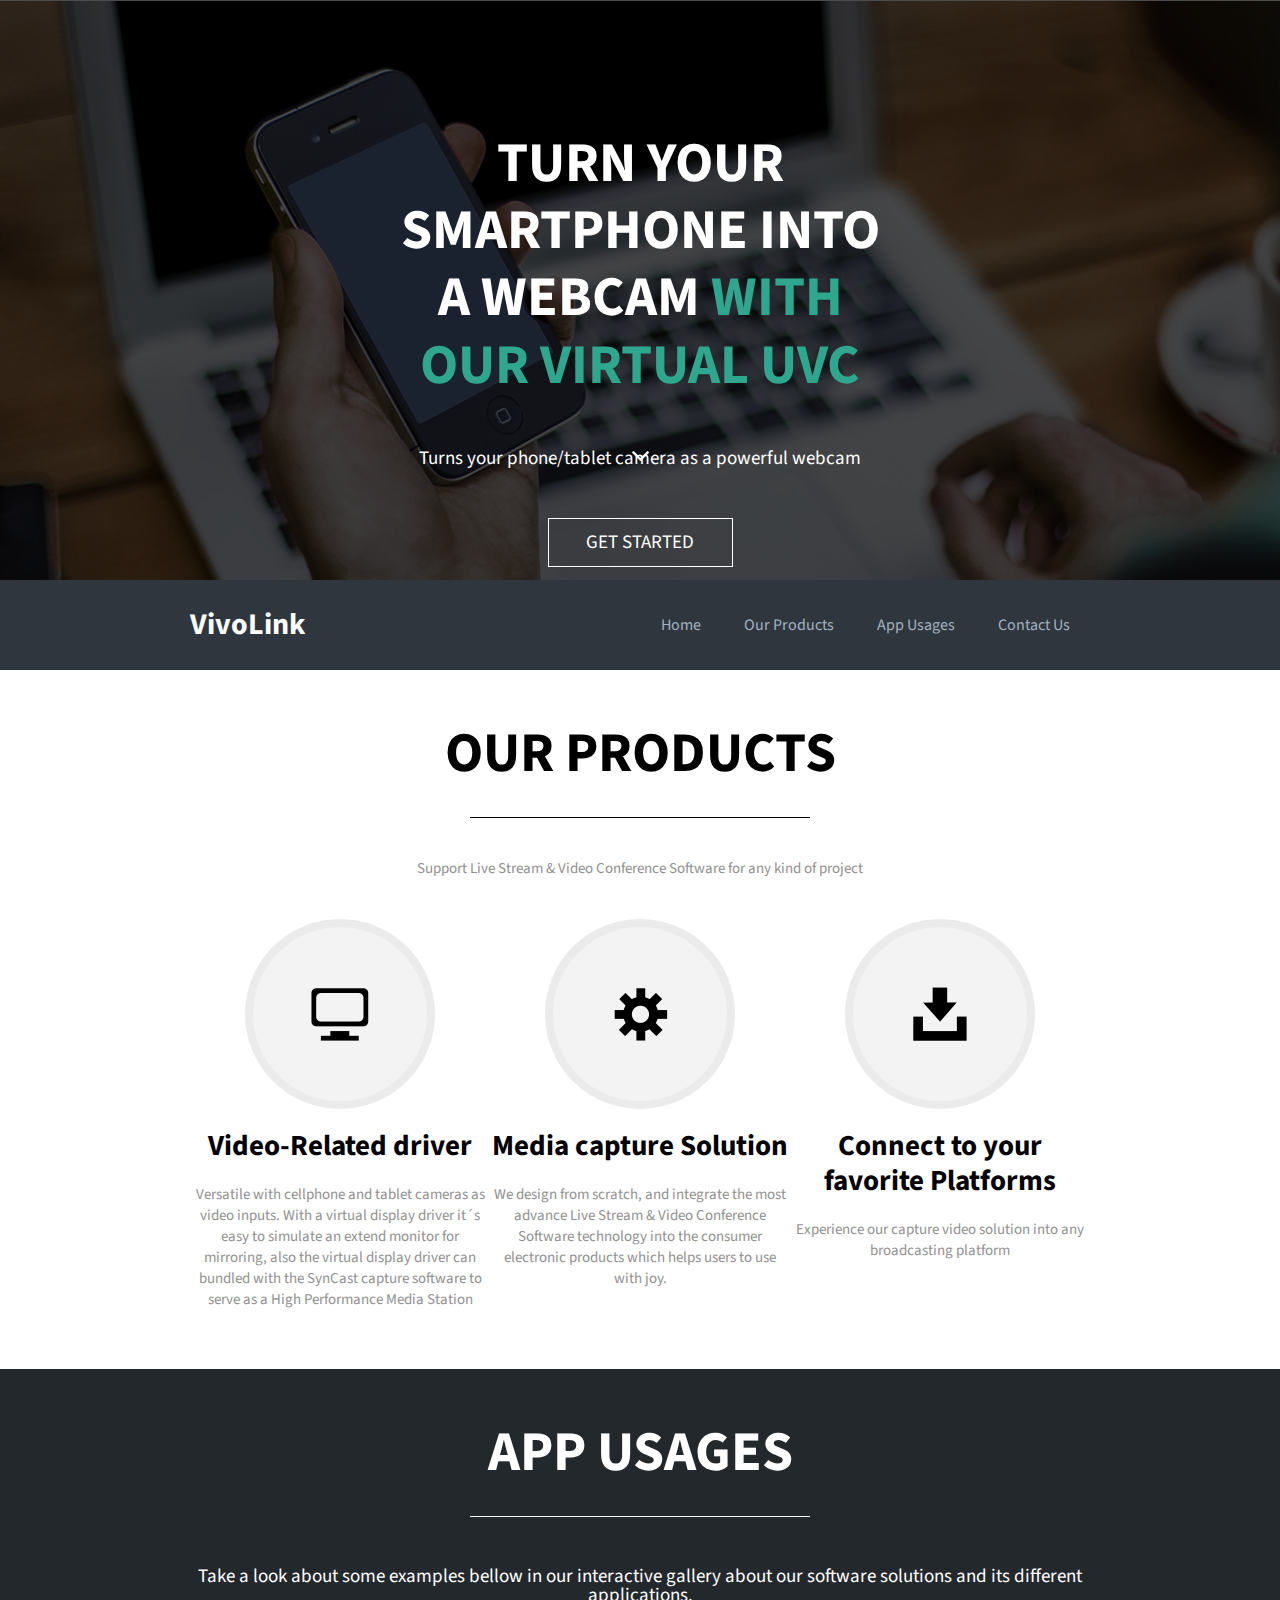
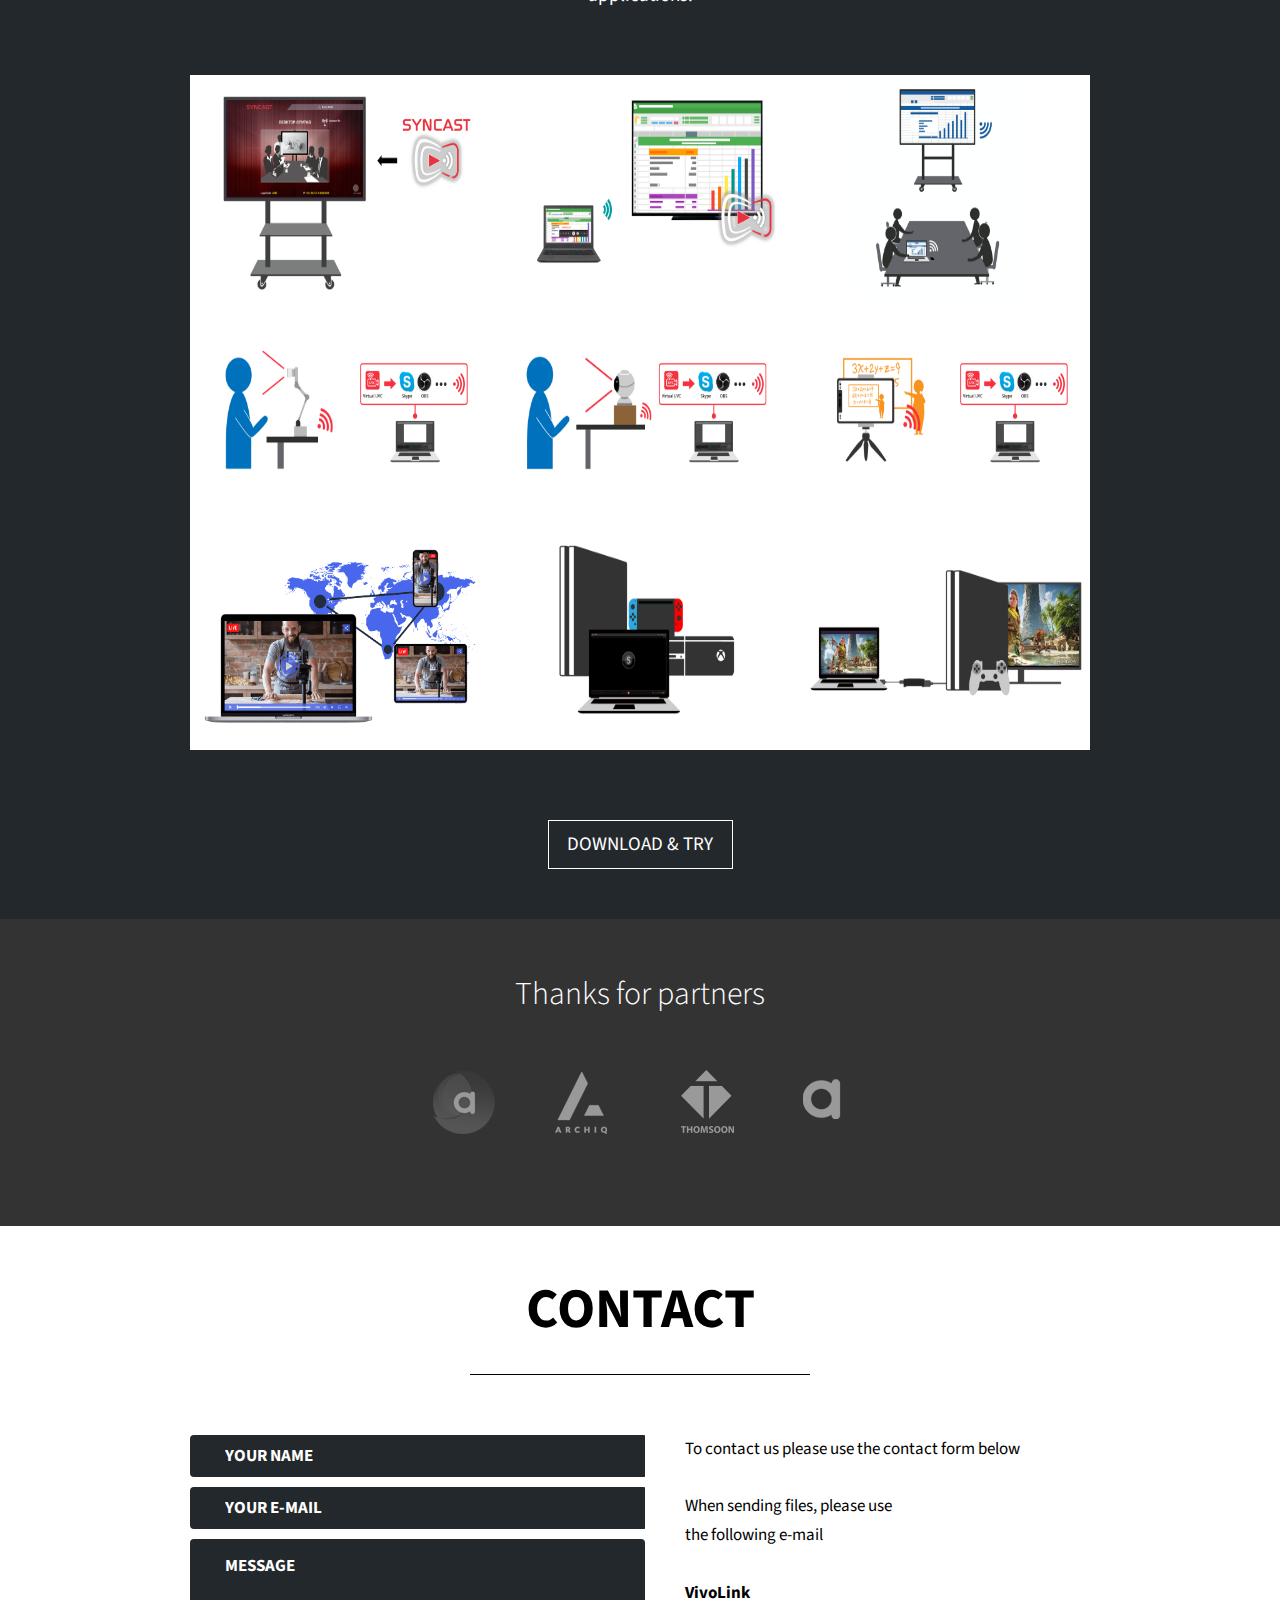
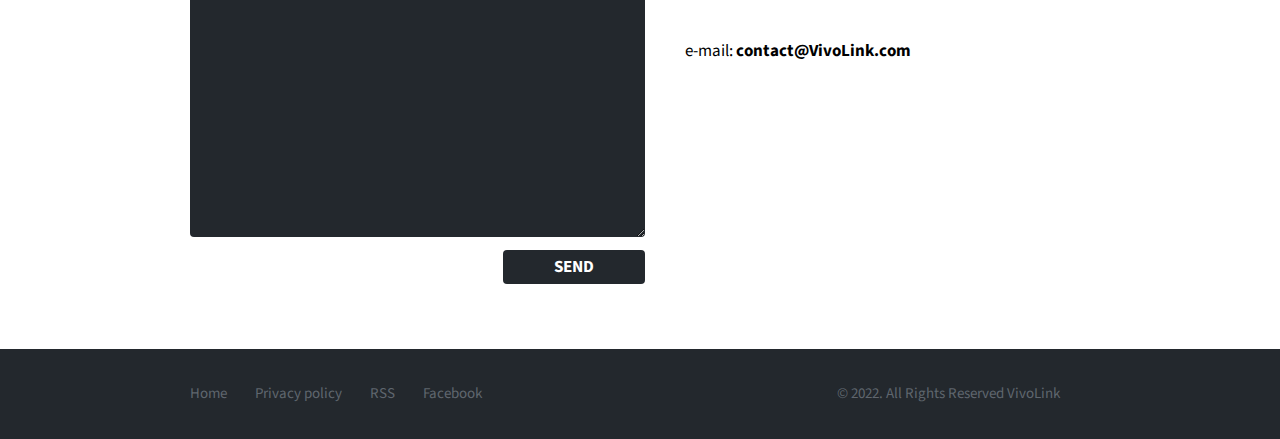
<file: index.html>
<!DOCTYPE html>
<html lang="en">

<head>
    <meta http-equiv="Content-Type" content="text/html; charset=utf-8">
    <meta name="viewport" content="width=device-width, initial-scale=1.0"> 

    <title>VivoLink</title>

		<meta name="description" content="Free download theme onepage, clean and modern responsive for all"/>
		<meta name="keywords" content="responsive, html5, onepage, themes, template, clean layout, free web"/>
		<meta name="author" content="Thomsoon.com"/>
		
		<link rel="shortcut icon" href="img/favicon.png"> 
		
		<link rel="stylesheet" type="text/css" href="css/reset.css" />
		<link rel="stylesheet" type="text/css" href="css/style.css" />
		<link rel="stylesheet" type="text/css" href="css/style-responsive.css" />				
		
</head>

<body>

<div class="container">


<!-- section start-page -->

  <section class="start-page parallax-background" id="home">
  
    <div class="opacity"></div>
      <div class="content">
        <div class="text">
        
          <h1>Turn your Smartphone into a webcam <span>with our Virtual UVC</span></h1>
          <p>Turns your phone/tablet camera as a powerful webcam</p>
          
          <a href="#about-us">
          <div class="read-more">Get Started</div></a>
          
        </div>
        <div class="arrow-down"></div>
      </div>
  
  </section>

  <!-- section menu mobile -->
  
  <section class="menu-media">
  
    <div class="menu-content">
    
      <div class="logo">VivoLink</div>
      
      <div class="icon"><a href="#"><img src="img/icons/menu-media.png"/></a></div>
    
    </div>
   
  </section>
  
    <ul class="menu-click">
        <a href="#home"><li href="#home">HOME</li></a>
        <a href="#about-us"><li href="#about-us">ABOUT US</li></a>
        <a href="#portfolio"><li href="#portfolio">PORTFOLIO</li></a>
        <a href="#contact"><li href="#contact">CONTACT</li></a>
        
    </ul>
   
   
  <!-- Desktop section menu -->
  
  <section class="menu">

    <div class="menu-content">
    
    <div class="logo">VivoLink</div>
    
      <ul id="menu">
        <li><a href="#home">Home</a></li>
        <li><a href="#about-us">Our Products</a></li>
        <li><a href="#portfolio">App Usages</a></li>
        <li><a href="#contact">Contact Us</a></li>
      </ul>
    </div>
  
  
  </section>


  <!-- section about us -->
  
  <section class="about-us" id="about-us">
  
    <h1>Our Products</h1>
    <hr/>
    <p class="title">Support Live Stream & Video Conference Software for any kind of project</p>
  
      <div class="column-one">
  
        <div class="circle-one"></div>
    
          <h2>Video-Related driver</h2>
          <p>Versatile with cellphone and tablet cameras as video inputs. With a virtual display driver it´s easy to simulate an extend monitor for mirroring, also the virtual display driver can bundled with the SynCast capture software to serve as a High Performance Media Station</p>
          <br>
      </div>
  
      <div class="column-two">
  
        <div class="circle-two"></div>
    
          <h2>Media capture Solution</h2>
          <p>We design from scratch, and integrate the most advance Live Stream & Video Conference Software technology into the consumer electronic products which helps users to use with joy.</p>
          <br>
      </div>
  
  
      <div class="column-three">
       
        <div class="circle-three"></div>
    
        <h2>Connect to your favorite Platforms</h2>
        <p>Experience our capture video solution into any broadcasting platform 
        </p>
        <br>
        <br>
        <br>
    </div>  
    <br>
        <br>
  </section>
  <br>
  <br>
  <div class="clear"></div>  
  <br>
  <br>
  <!-- portoflio-->

  <section class="portfolio" id="portfolio">


    <div class="portfolio-margin">
    
      <h1>App Usages</h1>
      <hr/> 
      <p class="title">Take a look about some examples bellow in our interactive gallery about our software solutions and its different applications.</p>
    
    <!-- 1 item portoflio-->
    
        <ul class="grid">
        
          <li> <img src="img/app/Syncast.png" alt="Portfolio item" />
                <div class="text">
                  <p>Syncast</p>
                  <p class="description">Usage Scenario 1.</p>   
              </div>
            
          </li>
          
          <!-- 2 item portoflio-->
          
          <li>
            <a href="#">
              <img src="img/app/Syncast1.png" alt="Portfolio item" />
                <div class="text">
                  <p>Syncast</p>
                  <p class="description">Usage Scenario 2</p>               
              </div>
            </a>
          </li>      

          <!-- 3 item portoflio-->
          
          <li>
            <a href="#">
              <img src="img/app/Syncast3.png" alt="Portfolio item" />
                <div class="text">
                  <p>Syncast</p> 
                  <p class="description">Usage Scenario 3</p>           
              </div>
            </a>
          </li>      


          <!-- 4 item portoflio-->
          
          <li>
            <a href="#">
              <img src="img/app/Doc cam.png" alt="Portfolio item" />
                <div class="text">
                  <p>Doc Camera</p> 
                  <p class="description">Usage Scenario</p>           
              </div>
            </a>
          </li>    

          <!-- 5 item portoflio-->
          
          <li>
            <a href="#">
              <img src="img/app/ip cam.png" alt="Portfolio item" />
                <div class="text">
                  <p>IP Camera</p> 
                  <p class="description">Usage Scenario</p>           
              </div>
            </a>
          </li>    
          

          <!-- 6 item portoflio-->
          
          <li>
            <a href="#">
              <img src="img/app/smartphone.png" alt="Portfolio item" />
                <div class="text">
                  <p>Smartphone Camera</p> 
                  <p class="description">Usage Scenario</p>           
              </div>
            </a>
          </li>         
           
         <!-- 7 item portoflio-->
          
          <li>
            <a href="#">
              <img src="img/app/aa1.png" alt="Portfolio item" />
                <div class="text">
                  <p>Smartphone & Tablets</p> 
                  <p class="description">Usage Scenario</p>           
              </div>
            </a>
          </li>    
          
          <!-- 8 item portoflio-->
          
          <li>
            <a href="#">
              <img src="img/app/Synrecorder.png" alt="Portfolio item" />
                <div class="text">
                  <p>Synrecorder</p> 
                  <p class="description">Usage Scenario 1</p>           
              </div>
            </a>
          </li>          
          
          <!-- 9 item portoflio-->
          
          <li>
            <a href="#">
              <img src="img/app/Synrecorder1.png" alt="Portfolio item" />
                <div class="text">
                  <p>Synrecorder</p> 
                  <p class="description">Usage Scenario 2</p>           
              </div>
            </a>
          </li>          

          
        </ul>  
   
   <a href="#"><div class="read-more">Download & Try</div></a>
   
   </div>   
         
   </section>

  
   <div class="clear"></div>  
  
  
  
  
    <!-- partners-->

    <section class="partners parallax-background-partners" id="partners">
    
    <div class="opacity"></div>
    
      <div class="content">
      
        <h2>Thanks for partners</h2>
        
            <div class="logo">
          
                <a href="#"><img src="img/logos/alex1.png"></a>
                <a href="#"><img src="img/logos/archiq.png"></a>
                <a href="#"><img src="img/logos/thomsoon.png"></a>
                <a href="#"><img src="img/logos/alex2.png"></a>
              
            </div>
      
      </div>

    </section>


    <!-- Contact-->

    <section class="contact" id="contact">
        <h1>Contact</h1>
        <hr/>       
      
        <div class="content">
          
          <div class="form">
          
            <form action="#" method="post" enctype="text/plain">
          
            <input name="your-name" id="your-name" value="YOUR NAME" />
            <input name="your-email" id="your-email" value="YOUR E-MAIL" />
          
            <textarea id="message" name="message" >MESSAGE</textarea>
 
            <a href="#">
              <div class="button">
                <span>SEND</span>
              </div>
            </a> 
 
            </form>
          
          </div>
          
          
          <div class="contact-text">
          
          To contact us please use the contact form below<br/><br/>

          When sending files, please use<br/>
          the following e-mail<br/><br/>

          <strong>VivoLink</strong><br/><br/>

          e-mail: <strong>contact@VivoLink.com</strong>
          
          </div>
        
        
        </div>
      
    </section>


    <section class="footer">
    
      <div class="margin">
      
        <div class="menu-footer">
        
        <a href="#home">Home</a>
        <a href="#">Privacy policy</a>
        <a href="#">RSS</a>
        <a href="#">Facebook</a>
        
        </div>
        
          <div class="copyright">© 2022. All Rights Reserved VivoLink</div>        

      </div>
    
    
    </section>    
    

</div>



	<!-- Scripts -->
	
	<script type="text/javascript" src="http://ajax.googleapis.com/ajax/libs/jquery/1.10.2/jquery.min.js"></script> <!-- jQuery -->
	<script src="js/jquery.parallax.js"></script> <!-- jQuery Parallax -->
	<script src="js/jquery.nicescroll.js"></script> <!-- jQuery NiceScroll -->
	<script src="js/jquery.sticky.js"></script> <!-- jQuery Stick Menu -->
	<script src="js/script.js"></script> <!-- All script -->

</body>

</html>
</file>
<file: css/style.css>
/* Font Google - strong reaload time */
@import url(http://fonts.googleapis.com/css?family=Source+Sans+Pro:400,200,300,700,900&subset=latin,latin-ext);


/*
 * Theme Name: Onepage
 * Author: Thomsoon
 * Created: 15/02/2014
 */

html, body{
  font-family: 'Source Sans Pro', sans-serif;
  font-size:15px;
  -webkit-font-smoothing: subpixel-antialiased!important;
  color:black;
  font-weight:400;
  height:100%;
}

a{
  text-decoration:none;
  outline:none;
}

h1{
  font-size:56px;
  color:white;
  font-weight:bold;
  text-transform:uppercase;
  line-height:1.2;
}

p{
  font-size:19px;
  color:white;
  margin-top:50px;
}


h1 span{
  color:#2fa68e;
}


::selection {
  background: #fff;
  color:#2fa68e;
}

::-moz-selection {
  background: #fff;
  color:#2fa68e;
}


.container{
  position:absolute;
  width:100%;
  height:100%;
}






/* Start page */

.start-page{
  position:relative;
  width:100%;
  height:580px;
  background:url('../img/background/start-page.jpg') 0px 0px fixed;
}

.start-page .opacity{
  position:absolute;
  width:100%;
  height:580px;
  background:rgba(0,0,0,0.7);
}


.start-page .content{
  position:relative;
  width:900px;
  margin:0 auto;
  height:580px;
}

.start-page .content .text{
  position:absolute;
  text-align:center;
  margin:auto;
  top:0; 
  left:0; 
  bottom:0; 
  right:0;
  width:500px;
  height:320px;
}

.start-page .content .text{
  position:absolute;
  text-align:center;
  margin:auto;
  top:0; 
  left:0; 
  bottom:0; 
  right:0;
  width:500px;
  height:320px;
}

.start-page .content .text .read-more{
  width:183px;
  height:47px;
  margin:50px auto;
  line-height:47px;
  border:1px solid white;
  text-transform:uppercase;
  color:white;
  cursor:pointer;
  font-size:19px;
  background:none;
  -webkit-transition: all 0.2s ease-in;
	-moz-transition: all 0.2s ease-in;
	-ms-transition: all 0.2s ease-in;
	-o-transition: all 0.2s ease-in;
	transition: all 0.2s ease-in;
}

.start-page .content .text .read-more:hover{
  color:black;
  background:white;
}

.start-page .content .arrow-down{
  position: absolute;
  bottom: 110px;
  left: 50%;
  margin-left: -10px;
  width: 21px;
  height: 29px;
  background: url(../img/arrow-down.png) no-repeat center center;
  display: block;
  -webkit-animation: bounce-fade 1.2s infinite; /* Safari 4+ */
  -moz-animation:    bounce-fade 1.2s infinite; /* Fx 5+ */
  -o-animation:      bounce-fade 1.2s infinite; /* Opera 12+ */
   animation:        bounce-fade 1.2s infinite; /* IE 10+ */
}


@-webkit-keyframes bounce-fade {
    0%   { opacity: 0; bottom: 70px; }
    100% { opacity: 1; bottom: 35px; }
}
@-moz-keyframes bounce-fade {
    0%   { opacity: 0; bottom: 70px; }
    100% { opacity: 1; bottom: 35px; }
}
@-o-keyframes bounce-fade {
    0%   { opacity: 0; bottom:70px; }
    100% { opacity: 1; bottom: 35px; }
}
@keyframes bounce-fade {
    0%   { opacity: 0; bottom: 70px; }
    100% { opacity: 1; bottom: 35px; }
}


/* Menu mobile */

.menu-media{
  position:relative;
  width:100%;
  height:90px;
  background:#2f363e;
  z-index:1000;
  display:none;
}

.menu-media .menu-content{
  width:280px;
  position:relative;
  margin:0 auto;
}

.menu-media .menu-content .logo {
   color:white;
   font-weight:700;
   font-size:30px;
   width:200px;
   line-height:90px;
   float:left;
   list-style: none;
}

.menu-media .menu-content .icon{

  width:41px;
  height:23px;
  float:right;
  line-height:100px;

}


/* Menu */

.menu{
  position:relative;
  width:100%;
  height:90px;
  background:#2f363e;
  z-index:1000;
}

.menu-content{
  width:900px;
  position:relative;
  margin:0 auto;
}

.menu-content .logo {
   color:white;
   background:#2f363e;
   font-weight:700;
   font-size:30px;
   width:300px;
   line-height:90px;
   float:left;
   list-style: none;
 }


.menu-click{
  display:none;
}


.menu-click li {
  position:relative;
  width:100%;
  height:70px;
  color:white;
  font-size:29px;
  text-align:center;
  line-height:70px;
  background:#2fa68e;
  z-index:1000;
  border-bottom:1px solid #1a7966;
  -webkit-transition: all 0.2s ease-in;
	-moz-transition: all 0.2s ease-in;
	-ms-transition: all 0.2s ease-in;
	-o-transition: all 0.2s ease-in;
	transition: all 0.2s ease-in;
 }

.menu-click li:hover {
  color:#2f363e;
 }

.menu-content ul{

  width:500px;
  left:50%;
  float:right;
  text-align:right;
  list-style:none;
}

.menu-content li{
   display:inline-block;
   position:relative;
}

.menu-content li a{
  color:#a3b2c0;
  font-size:16px;
  display: block;
  padding: 0 20px 0 20px;
  line-height:90px;
  -webkit-transition: all 0.2s ease-in;
	-moz-transition: all 0.2s ease-in;
	-ms-transition: all 0.2s ease-in;
	-o-transition: all 0.2s ease-in;
	transition: all 0.2s ease-in;
}

.menu-content li.active a{
  background-color:#131a21;
}

.menu-content li a:hover{
  color:white;
}


/* About us */

.about-us{
  position:relative;
  width:900px;
  margin:0 auto;
  margin-bottom:10px;

}

.about-us h1{
  font-size:56px;
  color:black;
  text-align:center;
  margin-top:50px;
  font-weight:bold;
  text-transform:uppercase;
  line-height:1.2;

}

.about-us hr{
  color: black;
  margin-top:30px;
  background-color: black;
  height: 1px;
  width:340px;
  border:0;

}

.about-us p.title{
  color: #919191;
  margin-top:40px;
  width:100%;
  font-size:15px;
  text-align:center;
}

.about-us h2{
  text-align:center;
  margin-top:20px;
  font-size:29px;
  color:black;
  line-height:1.2;
  width:100%;
  position:relative;
  font-weight:bold;
}

.about-us p{
  text-align:center;
  margin-top:20px;
  font-size:15px;
  width:100%;
  color:#919191;
  line-height:1.4;
  position:relative;
  font-weight:400;
}

.about-us .column-one{
  margin-top:40px;
  width:300px;
  float:left;
  margin-bottom:70px;
  height:350px;
}

.about-us .column-one .circle-one{
  height: 174px;
  position:relative;
  margin:0 auto;
  border:8px solid #ebebeb;
  background: url(../img/icons/responsive.png) #f3f3f3 no-repeat center center;
  -moz-border-radius:174px;
  -webkit-border-radius:174px;
  border-radius: 174px;
  width: 174px;
  cursor:pointer;
    -webkit-transition: all 0.2s ease-in;
	-moz-transition: all 0.2s ease-in;
	-ms-transition: all 0.2s ease-in;
	-o-transition: all 0.2s ease-in;
	transition: all 0.2s ease-in;
}

.about-us .column-one .circle-one:hover{
  background: url(../img/icons/responsive.png) #2fa68e no-repeat center center;

}

.about-us .column-two{
  margin-top:40px;
  width:300px;
  float:left;
  margin-bottom:70px;
  height:350px;
}

.about-us .column-two .circle-two{
  height: 174px;
  position:relative;
  margin:0 auto;
  border:8px solid #ebebeb;
  background: url(../img/icons/minimalist.png) #f3f3f3 no-repeat center center;
  -moz-border-radius:174px;
  -webkit-border-radius:174px;
  border-radius: 174px;
  width: 174px;
    cursor:pointer;
    -webkit-transition: all 0.2s ease-in;
	-moz-transition: all 0.2s ease-in;
	-ms-transition: all 0.2s ease-in;
	-o-transition: all 0.2s ease-in;
	transition: all 0.2s ease-in;
}

.about-us .column-two .circle-two:hover{
  background: url(../img/icons/minimalist.png) #2fa68e no-repeat center center;
}


.about-us .column-three{ 
  margin-top:40px;
  width:300px;
  float:left;
  margin-bottom:70px;
  height:350px;
}

.about-us .column-three .circle-three{ 
  height: 174px;
  position:relative;
  margin:0 auto;
  border:8px solid #ebebeb;
  background: url(../img/icons/free.png) #f3f3f3 no-repeat center center;
  -moz-border-radius:174px;
  -webkit-border-radius:174px;
  border-radius: 174px;
  width: 174px;
  cursor:pointer;
  -webkit-transition: all 0.2s ease-in;
	-moz-transition: all 0.2s ease-in;
	-ms-transition: all 0.2s ease-in;
	-o-transition: all 0.2s ease-in;
	transition: all 0.2s ease-in;
}

.about-us .column-three .circle-three:hover{ 
  background: url(../img/icons/free.png) #2fa68e no-repeat center center;
}



/* Portfolio */


.portfolio{
  position:relative;
  width:100%;
  background:#23282d;
  text-align:center;

}

.portfolio .portfolio-margin{
  position:relative;
  width:900px;
  overflow:hidden;
  margin:0 auto;
}

.portfolio .portfolio-margin .read-more{
  width:183px;
  height:47px;
  position:relative;
  margin:50px auto;
  line-height:47px;
  border:1px solid white;
  text-transform:uppercase;
  text-align:center;
  color:white;
  cursor:pointer;
  font-size:19px;
  background:none;
  -webkit-transition: all 0.2s ease-in;
	-moz-transition: all 0.2s ease-in;
	-ms-transition: all 0.2s ease-in;
	-o-transition: all 0.2s ease-in;
	transition: all 0.2s ease-in;
}

.portfolio .portfolio-margin .read-more:hover{
  color:black;
  background:white;
}

.portfolio .portfolio-margin h1{
  font-size:56px;
  color:white;
  padding-top:50px;
  text-align:center;
  font-weight:bold;
  text-transform:uppercase;
  line-height:1.2;

}

.portfolio .portfolio-margin hr{
  color: black;
  margin-top:30px;
  background-color: white;
  height: 1px;
  width:340px;
  border:0;
}

/* Portfolio grid */

.grid{
  margin-top:70px;
  width:100%;
  position:relative;
  margin-bottom:70px;
  overflow:hidden;
}

.grid li{
  width:300px;
  height:225px;
  float: left;
  position: relative;
  overflow: auto;
}

.grid img{
  width: 100%;
  height: 225px;
  float: left;
  position: relative;
}

.grid .text {
  position: absolute;
  width: 300px;
  height: 225px;
  background: #2fa68e;
  z-index: 2;
  opacity:0;
}

.grid p {
  font-size: 29px;
  text-align:center;
  margin-top:80px;
  font-weight: bold;
  color: #FFF;
}

.grid p.description {
  font-size: 15px;
  width:300px;
  margin-top:20px;
  text-align:center;
  font-weight: 400;
  color: #FFF;
}

.clear { 
    clear:both; 
}

/* Partners */

.partners{
  position:relative;
  width:100%;
  height:307px;
  background:url('../img/background/partners.jpg') 0px 0px fixed;
}

.partners .opacity{
  position:absolute;
  width:100%;
  height:307px;
  background:rgba(0,0,0,0.8);
}

.partners .content{
  position:absolute;
  width:900px;
  height:190px;
  margin:auto;
  top:0;
  bottom:0;
  left:0;
  right:0;
}

.partners h2{
  color:white;
  font-size:32px;
  font-weight:300;
  text-align:center;
}

.partners .logo{
  position:relative;
  width:900px;
  overflow:hidden;
  margin-top:50px;
  text-align:center;
}

.partners .logo img{
  opacity:0.5;
  -webkit-transition: all 0.2s ease-in;
	-moz-transition: all 0.2s ease-in;
	-ms-transition: all 0.2s ease-in;
	-o-transition: all 0.2s ease-in;
	transition: all 0.2s ease-in;
}

.partners .logo img:hover{
  opacity:1;
}

/* Contact */

.contact{
  position:relative;
  width:900px;
  margin: 0 auto;  
  
}

.contact h1{
  font-size:56px;
  color:black;
  padding-top:50px;
  text-align:center;
  font-weight:bold;
  text-transform:uppercase;
  line-height:1.2;

}

.contact hr{
  margin-top:30px;
  background-color: black;
  height: 1px;
  width:340px;
  border:0;
}


.contact .content{
  position:relative;
  width:900px;
  overflow:hidden;
  margin: 60px 0 65px 0;  
  
}

.contact .content .form{
  width:455px;
  overflow:hidden;
  height:auto;
  float:left;
 
}

.contact .content .contact-text{
  width:405px;
  overflow:hidden;
  height:auto;
  float:left;
  padding-left:40px;
  color:black;
  font-size:17px;
  line-height:1.7;
}

strong{
  font-weight:700;

}

input{

  width:420px;
  height:40px;
  background:#23282d;
  border:0;
  color:white;
  font-weight:bold;
  line-height:40px;
  padding-left:35px;
  -moz-border-radius:4px;
  -webkit-border-radius:4px;
  border-radius: 4px;
  font-family: 'Source Sans Pro', sans-serif;
  font-size:17px;
  margin-bottom:10px;
}

textarea{

  width:420px;
  height:283px;
  background:#23282d;
  border:0;
  color:white;
  font-weight:bold;
  padding:15px 0 0 35px;
  -moz-border-radius:4px;
  -webkit-border-radius:4px;
  border-radius: 4px;
  font-family: 'Source Sans Pro', sans-serif;
  font-size:17px;
  margin-bottom:10px;
}

.contact .content .form .button{
  width:142px;
  height:34px;
  float:right;
  margin:0;
  background:#23282d;
  border:0;
  -moz-border-radius:4px;
  -webkit-border-radius:4px;
  border-radius: 4px;
    -webkit-transition: all 0.2s ease-in;
	-moz-transition: all 0.2s ease-in;
	-ms-transition: all 0.2s ease-in;
	-o-transition: all 0.2s ease-in;
	transition: all 0.2s ease-in;
}

.contact .content .form a .button{
  text-align:center;
  color:white;
  font-weight:bold;
  line-height:34px;
  font-size:17px;
}

.contact .content .form .button:hover{
  color:white;
  background:#2fa68e;
}

/* Footer */


.footer{
  position:relative;
  width:100%;
  height:90px;
  background:#23282d;

}

.footer .margin{
  position:relative;
  width:900px;
  margin:0 auto;
  height:90px;
}

.footer .margin .menu-footer{
  width:450px;
  margin:0 auto;
  float:left;
}


.footer .margin .menu-footer a{
  line-height:90px;
  padding-right:25px;
  color:#5f666e;
  -webkit-transition: all 0.2s ease-in;
	-moz-transition: all 0.2s ease-in;
	-ms-transition: all 0.2s ease-in;
	-o-transition: all 0.2s ease-in;
	transition: all 0.2s ease-in;
}

.footer .margin .menu-footer a:hover{
  color:white;
}


.footer .margin .copyright{
  width:420px;
  margin:0 auto;
  text-align:right;
  float:left;
  line-height:90px;
  padding-right:25px;
  color:#5f666e;
}
</file>
<file: css/style-responsive.css>
/* iPad (portrait) */
@media (min-width: 320px) and (max-width: 579px) {

.menu{
  display:none;
}

.menu-media{
  display:block;
}

.start-page .content {
  width:300px;
  height:500px;
}

.start-page, .start-page .opacity{
  height:500px;
}
.start-page .content .text {
  width:300px;
}


h1 {
  font-size:36px;
}

.about-us h1 {
  margin-top:0;
}

.about-us{
  width:300px;
}

.about-us hr,.portfolio .portfolio-margin hr, .contact hr {
  width:200px;
}

.about-us .column-one, .about-us .column-two{
  width:300px;
  margin-bottom:20px;
}

 .about-us .column-three{
  width:300px;
  margin-bottom:70px;
 }

.portfolio .portfolio-margin{
  width:300px;
}

.partners .content{
  width:300px;
}

.partners .logo {
  width:300px;
}

.partners .logo img {
  width:80px;
}

.contact, .contact .content, .contact .content .form{
  width:300px;
}

.contact .content .contact-text{
  padding-left:0px;
  width:300px;
  text-align:center;
  margin-top:60px;
}

.footer .margin {
  width:300px;
}

.footer .margin .copyright {
  width:280px;
  text-align:center;
}

.footer .margin .menu-footer{
  width:300px;
}

.footer .margin .menu-footer a{
  font-size:15px;
  padding-right:10px;
  text-align:center;
}

}







/* iPad (portrait) */
@media (min-width: 580px) and (max-width: 767px) {

.menu{
  display:none;
}

.menu-media{
  display:block;
}

.menu-media .menu-content{
  width:540px;
}

.start-page .content {
  width:560px;
  height:500px;
}

.start-page, .start-page .opacity{
  height:500px;
}
.start-page .content .text {
  width:560px;
}


h1 {
  font-size:56px;
}

.about-us h1 {
  margin-top:0;
}

.about-us{
  width:300px;
}

.about-us hr,.portfolio .portfolio-margin hr, .contact hr {
  width:200px;
}

.about-us .column-one, .about-us .column-two{
  width:300px;
  margin-bottom:20px;
}

 .about-us .column-three{
  width:300px;
  margin-bottom:70px;
 }

.portfolio .portfolio-margin{
  width:300px;
}

.partners .content{
  width:300px;
}

.partners .logo {
  width:300px;
}

.partners .logo img {
  width:80px;
}

.contact, .contact .content, .contact .content .form{
  width:300px;
}

.contact .content .contact-text{
  padding-left:0px;
  width:300px;
  text-align:center;
  margin-top:60px;
}

.footer .margin {
  width:300px;
}

.footer .margin .copyright {
  width:300px;
  text-align:center;
}

.footer .margin .menu-footer{
  width:320px;
}

}











/* iPad (portrait) */
@media (min-width: 768px) and (max-width: 1023px) {



.menu-content .logo{
  width:200px;
}

.menu-content{
  width:700px;
}

.about-us{
  width:700px;
}

.about-us .column-one{
  width:233px;
}

.about-us .column-two{
  width:233px;
}

.about-us .column-three{
  width:233px;
}

.portfolio .portfolio-margin {
  width:600px;
}

.partners .content{
  width:700px;
}

.partners .logo {
  width:700px;
}

.footer .margin .menu-footer {
  width:350px;
}

.footer .margin .copyright {
  width:320px;
}
.footer .margin {
  width:700px;
}

.contact {
  width:700px
}

.contact .content {
  width:700px;
}

.contact .content .form{
  width:355px;
}

input{
  width:320px;
}

textarea{
  width:320px;
}

.contact .content .contact-text {
  width:275px;
}

}
</file>
